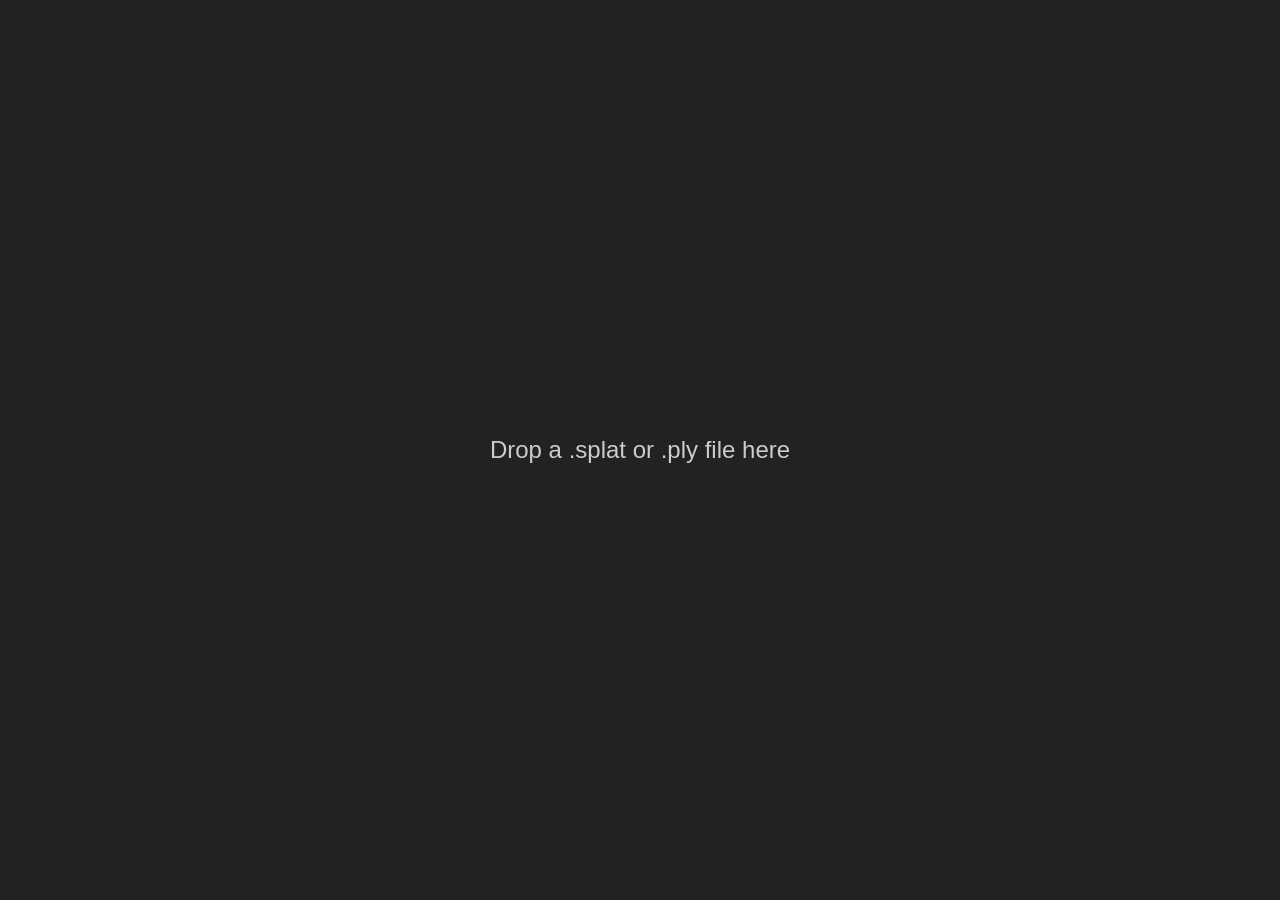
<file: viewer.html>
<!DOCTYPE html>
<html lang="en">

<head>
    <meta charset="UTF-8">
    <meta name="viewport" content="width=device-width, initial-scale=1.0">
    <title>Splat Viewer</title>
    <style>
        body,
        html {
            margin: 0;
            padding: 0;
            width: 100%;
            height: 100%;
            overflow: hidden;
            background-color: #222;
        }

        canvas {
            display: block;
            width: 100%;
            height: 100%;
        }

        #drop-zone {
            position: absolute;
            top: 0;
            left: 0;
            width: 100%;
            height: 100%;
            display: flex;
            align-items: center;
            justify-content: center;
            color: #ccc;
            font-family: sans-serif;
            font-size: 24px;
            pointer-events: none;
            transition: background 0.2s, color 0.2s;
            z-index: 10;
        }

        #drop-zone.active {
            background-color: rgba(255, 255, 255, 0.1);
            color: #fff;
        }

        #drop-zone.hidden {
            display: none;
        }
    </style>
    <!-- Import Map for PlayCanvas using ESM -->
    <script type="importmap">
        {
            "imports": {
                "playcanvas": "https://esm.run/playcanvas@2.17.2"
            }
        }
    </script>
</head>

<body>
    <canvas id="application-canvas"></canvas>
    <div id="drop-zone">Drop a .splat or .ply file here</div>

    <script type="module">
        import * as pc from 'playcanvas';

        const canvas = document.getElementById('application-canvas');
        const dropZone = document.getElementById('drop-zone');

        const app = new pc.Application(canvas, {
            mouse: new pc.Mouse(document.body),
            touch: new pc.TouchDevice(document.body),
            graphicsDeviceOptions: {
                deviceTypes: ['webgl2'],
                antialias: false,
                depth: false,
                stencil: false,
                powerPreference: 'high-performance'
            }
        });

        // Ensure rendering is sharp on high-DPI displays but clamp to 2
        // to prevent `max renderbuffer size` WebGL crashes on Retina/4K screens
        app.graphicsDevice.maxPixelRatio = Math.min(window.devicePixelRatio, 2);
        app.start();

        // Fill window
        app.setCanvasFillMode(pc.FILL_WINDOW);
        app.setCanvasResolution(pc.RESOLUTION_AUTO);

        // Ensure window resize is handled correctly
        window.addEventListener('resize', () => {
            app.resizeCanvas(canvas.width, canvas.height);
        });

        // Strictly prevent mobile browser from scrolling the whole page when touching the viewer canvas
        canvas.addEventListener('touchmove', (e) => {
            e.preventDefault();
        }, { passive: false });

        // Strictly prevent PC browser from scrolling the page when using mouse wheel to zoom
        canvas.addEventListener('wheel', (e) => {
            e.preventDefault();
        }, { passive: false });

        // Setup the scene camera
        const camera = new pc.Entity('Camera');
        camera.addComponent('camera', {
            clearColor: new pc.Color(0.1, 0.1, 0.1)
        });
        app.root.addChild(camera);

        // Very simple orbit camera script logic implementation
        let azim = 45;
        let elev = -15;
        let distance = 5;
        let targetPoint = new pc.Vec3(0, 0, 0);

        const updateCameraPose = () => {
            // clamp elevation slightly safely away from exactly -90/90 to prevent 'lookAt' flipping singularity
            elev = pc.math.clamp(elev, -89.9, 89.9);

            const ex = elev * pc.math.DEG_TO_RAD;
            const ey = azim * pc.math.DEG_TO_RAD;

            const s1 = Math.sin(-ex);
            const c1 = Math.cos(-ex);
            const s2 = Math.sin(-ey);
            const c2 = Math.cos(-ey);

            // Forward vector
            const forward = new pc.Vec3(-c1 * s2, s1, c1 * c2);

            const pos = new pc.Vec3().copy(forward).mulScalar(distance).add(targetPoint);
            camera.setLocalPosition(pos);
            camera.lookAt(targetPoint);
        };

        updateCameraPose();

        // Mouse and Touch events for Orbiting
        if (app.mouse) {
            app.mouse.on(pc.EVENT_MOUSEMOVE, (e) => {
                if (e.buttons[pc.MOUSEBUTTON_LEFT]) { // Orbit
                    azim -= e.dx * 0.25;
                    elev -= e.dy * 0.25;
                    updateCameraPose();
                } else if (e.buttons[pc.MOUSEBUTTON_RIGHT]) { // Pan
                    const right = camera.forward.clone().cross(camera.up).normalize();
                    const up = camera.up.clone();
                    const panScale = distance * 0.001;
                    targetPoint.add(right.mulScalar(-e.dx * panScale));
                    targetPoint.add(up.mulScalar(e.dy * panScale));
                    updateCameraPose();
                }
            });

            app.mouse.on(pc.EVENT_MOUSEWHEEL, (e) => {
                distance += e.wheelDelta * distance * 0.1;
                distance = Math.max(0.01, distance);
                updateCameraPose();
            });

            // disable context menu
            app.mouse.on(pc.EVENT_MOUSEDOWN, (e) => {
                if (e.button === pc.MOUSEBUTTON_RIGHT) {
                    e.event.preventDefault();
                }
            });
            window.addEventListener('contextmenu', e => e.preventDefault());
        }

        if (app.touch) {
            let lastTouchPoint = new pc.Vec2();
            let lastTouchPinchDist = 0;

            app.touch.on(pc.EVENT_TOUCHMOVE, (e) => {
                if (e.touches.length === 1) {
                    const touch = e.touches[0];
                    azim -= (touch.x - lastTouchPoint.x) * 0.25;
                    elev -= (touch.y - lastTouchPoint.y) * 0.25;
                    lastTouchPoint.set(touch.x, touch.y);
                    updateCameraPose();
                } else if (e.touches.length === 2) {
                    const t1 = e.touches[0];
                    const t2 = e.touches[1];
                    const dx = t1.x - t2.x;
                    const dy = t1.y - t2.y;
                    const dist = Math.sqrt(dx * dx + dy * dy);

                    if (lastTouchPinchDist > 0) {
                        const delta = lastTouchPinchDist - dist;
                        distance += delta * distance * 0.005;
                        distance = Math.max(0.01, distance);
                        updateCameraPose();
                    }
                    lastTouchPinchDist = dist;
                }
            });
            app.touch.on(pc.EVENT_TOUCHSTART, (e) => {
                if (e.touches.length === 1) {
                    const touch = e.touches[0];
                    lastTouchPoint.set(touch.x, touch.y);
                    lastTouchPinchDist = 0;
                }
            });
            app.touch.on(pc.EVENT_TOUCHEND, () => {
                lastTouchPinchDist = 0;
            });
        }

        let currentSplatEntity = null;

        const loadSplatFile = (file) => {
            const url = URL.createObjectURL(file);

            // Hide drop text
            dropZone.classList.add('hidden');

            app.assets.loadFromUrlAndFilename(url, file.name, "gsplat", (err, asset) => {
                if (err) {
                    console.error("Error loading splat:", err);
                    dropZone.classList.remove('hidden');
                    dropZone.textContent = "Error loading splat.";
                    URL.revokeObjectURL(url);
                    return;
                }

                if (currentSplatEntity) {
                    currentSplatEntity.destroy();
                }

                currentSplatEntity = new pc.Entity("Splat");
                currentSplatEntity.addComponent("gsplat", {
                    asset: asset
                });
                
                // Fix orientation: 3DGS default axis to WebGL Y-Up axis
                currentSplatEntity.setLocalEulerAngles(180, 0, 0);

                app.root.addChild(currentSplatEntity);

                // Auto distance logic based on bounding box
                if (currentSplatEntity.gsplat && currentSplatEntity.gsplat.instance) {
                    const meshInstance = currentSplatEntity.gsplat.instance.meshInstance;
                    if (meshInstance && meshInstance.aabb) {
                        const aabb = meshInstance.aabb;
                        targetPoint.copy(aabb.center);
                        distance = Math.max(1, aabb.halfExtents.length() * 2);
                    }
                } else {
                    targetPoint.set(0, 0, 0);
                    distance = 5;
                }

                updateCameraPose();
                URL.revokeObjectURL(url);
            });
        };

        const loadSplatFromUrl = (url, filename) => {
            dropZone.classList.add('hidden');
            app.assets.loadFromUrlAndFilename(url, filename, "gsplat", (err, asset) => {
                if (err) {
                    console.error("Error loading splat:", err);
                    dropZone.classList.remove('hidden');
                    dropZone.textContent = "Error loading splat.";
                    return;
                }

                if (currentSplatEntity) {
                    currentSplatEntity.destroy();
                }

                currentSplatEntity = new pc.Entity("Splat");
                currentSplatEntity.addComponent("gsplat", {
                    asset: asset
                });
                
                // Fix orientation: 3DGS default axis to WebGL Y-Up axis
                currentSplatEntity.setLocalEulerAngles(180, 0, 0);
                
                app.root.addChild(currentSplatEntity);

                // Auto distance logic based on bounding box
                if (currentSplatEntity.gsplat && currentSplatEntity.gsplat.instance) {
                    const meshInstance = currentSplatEntity.gsplat.instance.meshInstance;
                    if (meshInstance && meshInstance.aabb) {
                        const aabb = meshInstance.aabb;
                        targetPoint.copy(aabb.center);
                        distance = Math.max(1, aabb.halfExtents.length() * 2);
                    }
                } else {
                    targetPoint.set(0, 0, 0);
                    distance = 5;
                }

                updateCameraPose();
            });
        };

        // Automatically load the flower data
        const paramUrl = new URLSearchParams(window.location.search).get("url");
        const targetUrl = paramUrl || "https://picgo.kfzzzzzz.cn/flowerGS/flowerdata3.ply";

        // Ensure filenames have the proper extension for PlayCanvas to select the correct parser
        let targetFilename = targetUrl.split('/').pop() || "model.splat";
        if (!targetFilename.toLowerCase().endsWith('.splat') && !targetFilename.toLowerCase().endsWith('.ply')) {
            targetFilename += '.splat';
        }

        loadSplatFromUrl(targetUrl, targetFilename);

        // File Drag & Drop Handling
        document.body.addEventListener('dragover', (e) => {
            e.preventDefault();
            e.stopPropagation();
            dropZone.classList.add('active');
            dropZone.classList.remove('hidden');
        });

        document.body.addEventListener('dragleave', (e) => {
            e.preventDefault();
            e.stopPropagation();
            dropZone.classList.remove('active');
        });

        document.body.addEventListener('drop', (e) => {
            e.preventDefault();
            e.stopPropagation();
            dropZone.classList.remove('active');

            if (e.dataTransfer.files && e.dataTransfer.files.length > 0) {
                const file = e.dataTransfer.files[0];
                const lowerName = file.name.toLowerCase();
                if (lowerName.endsWith('.splat') || lowerName.endsWith('.ply')) {
                    loadSplatFile(file);
                } else {
                    dropZone.textContent = "Please drop a .splat or .ply file";
                    dropZone.classList.remove('hidden');
                }
            }
        });

    </script>
</body>

</html>
</file>
